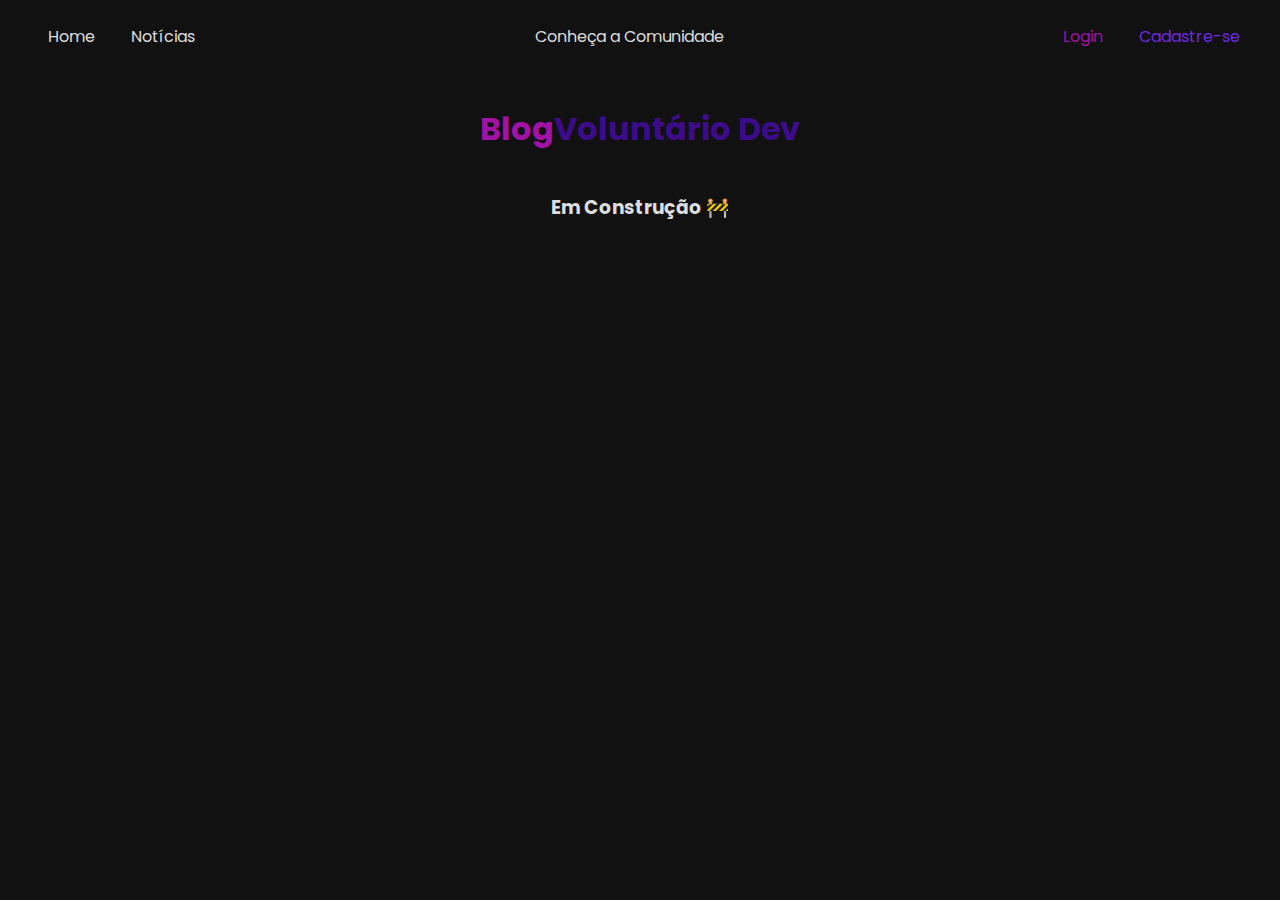
<file: index.html>
<!DOCTYPE html>
<html lang="en">

<head>
  <meta charset="UTF-8">
  <meta http-equiv="X-UA-Compatible" content="IE=edge">
  <meta name="viewport" content="width=device-width, initial-scale=1.0">
  <link rel="stylesheet" href="./index.css">
  <title>Blog - Voluntário Dev</title>
</head>

<body>
  <div class="nav-bar">
    <div class="nav-bar-first-content">
      <ul>
        <li>
          <a href='/'>Home</a>
          <a href='/'>Notícias</a>
        </li>
      </ul>
    </div>
    <div class="nav-bar-second-content">
      <ul>
        <li>
          <a href="https://discord.gg/DKrMWD5K" target="_blank">Conheça a Comunidade</a>
        </li>
      </ul>
    </div>
    <div class="nav-bar-third-content">
      <ul>
        <li>
          <a class="nav-bar-login-text" href="./pages/login/index.html">Login </a>
          <a class="nav-bar-register-text" href="/pages/register/index.html">Cadastre-se</a>
        </li>
      </ul>
    </div>
  </div>
  <div class="app-title">
    <h1 class="app-title-first-word">Blog</h1>
    <h1 class="app-title-second-word">Voluntário Dev</h1>
  </div>
  <h3>Em Construção 🚧</h3>
</body>

</html>
</file>
<file: index.css>
@import url('https://fonts.googleapis.com/css2?family=Poppins:wght@200;300;500;700&display=swap');

body {
  background-color: #111;
  color:#DDD;
  font-family: 'Poppins', sans-serif;
  text-align: center;
}
h1 {
  margin-top:40px;
  color:#A311A6;
}
ul {
  list-style: none;
}
li a {
  text-decoration: none;
  margin-right: 32px;
}
.nav-bar {
  display: flex;
  flex-direction: row;
  justify-content: space-between;
}
.app-title {
  display: flex;
  flex-direction: row;
  justify-content: center;
  align-items: center;
}
.app-title-first-word {
  color: #A311A6;
}
.app-title-second-word {
  color:#3C0C8A;
}
.default-button {
  width: 100px;
  height: 40px;
  background-color: #3C0C8A;
  border-radius: 8px;
  border: none;
  color: #ddd;
}
.nav-bar-first-content ul li a {
  color:#DDD;
}
.nav-bar-second-content ul li a {
  color:#DDD
}
.nav-bar-login-text {
  color: #A311A6;
}
.nav-bar-register-text {
color: #7029E4;
}
</file>
